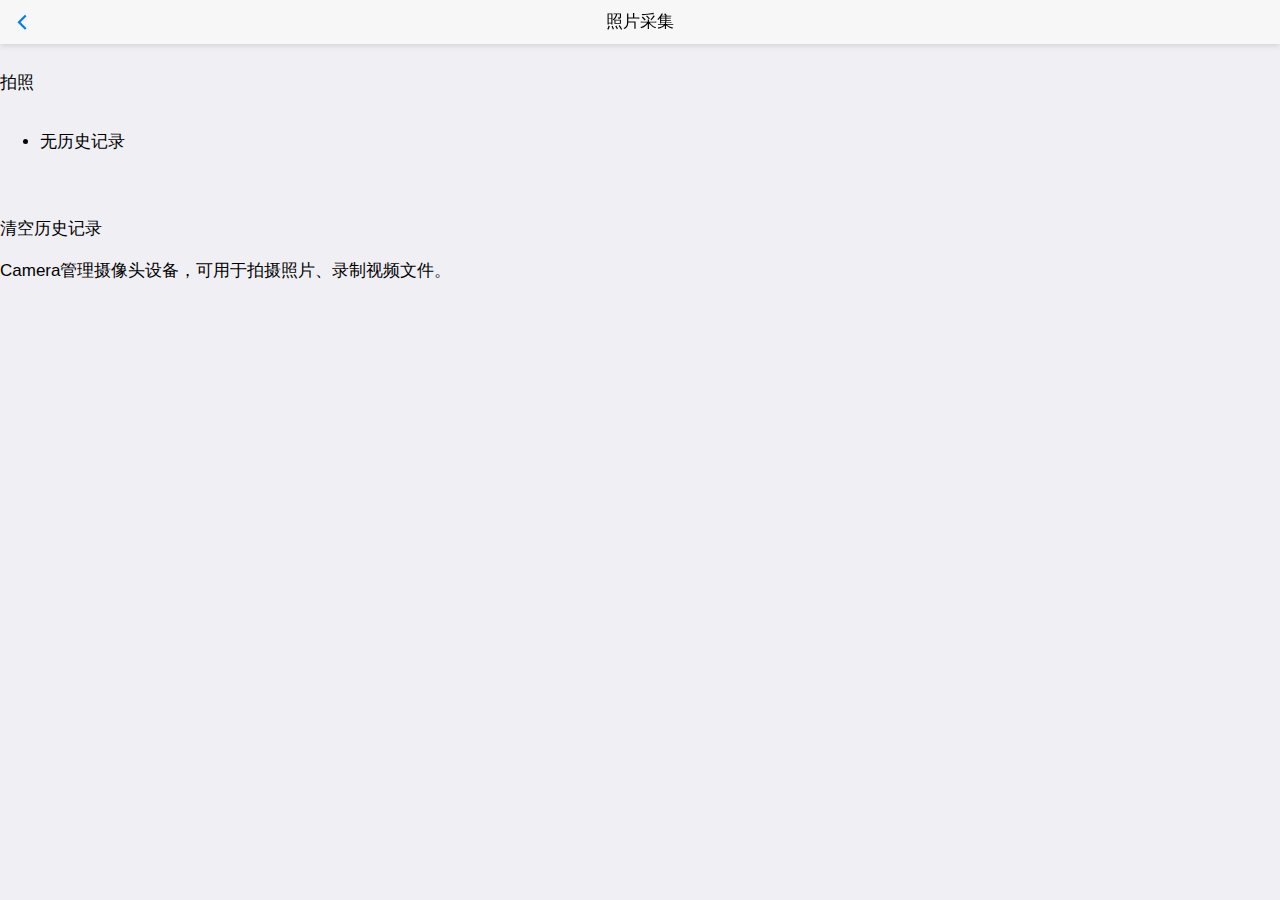
<file: app/src/main/assets/html/content_camera.html>
<!DOCTYPE HTML>
<html>
<head>
	<meta charset="utf-8">
	<title>Hello MUI</title>
	<meta name="viewport" content="width=device-width, initial-scale=1,maximum-scale=1,user-scalable=no">
	<meta name="apple-mobile-web-app-capable" content="yes">
	<meta name="apple-mobile-web-app-status-bar-style" content="black">
	<!--标准mui.css-->
	<link rel="stylesheet" href="../css/mui.min.css">
	<script type="text/javascript" src="../js/mui.min.js"></script>
	<script type="text/javascript">
var i=1,gentry=null,w=null;
var hl=null,le=null,de=null,ie=null;
var unv=true;
// H5 plus事件处理
function plusReady(){
	// 获取摄像头目录对象
	plus.io.resolveLocalFileSystemURL( "_doc/", function ( entry ) {
		entry.getDirectory( "camera", {create:true}, function ( dir ) {
			gentry = dir;
			updateHistory();
		}, function ( e ) {
			outSet( "Get directory \"camera\" failed: "+e.message );
		} );
	}, function ( e ) {
		outSet( "Resolve \"_doc/\" failed: "+e.message );
	} );
}
if(window.plus){
	plusReady();
}else{
	document.addEventListener("plusready",plusReady,false);
}
// 监听DOMContentLoaded事件
document.addEventListener("DOMContentLoaded",function(){
	// 获取DOM元素对象
	hl=document.getElementById("history");
	le=document.getElementById("empty");
	de=document.getElementById("display");
	if(ie=document.getElementById("index")){
		ie.onchange=indexChanged;
	}
	// 判断是否支持video标签
	unv=!document.createElement('video').canPlayType;
},false );
function changeIndex() {
	outSet( "选择摄像头：" );
	ie.focus();
}
function indexChanged() {
	de.innerText = ie.options[ie.selectedIndex].innerText;
	i = parseInt( ie.value );
	outLine( de.innerText );
}
// 拍照
function getImage() {
	outSet( "开始拍照：" );
	var cmr = plus.camera.getCamera();
	cmr.captureImage( function ( p ) {
		outLine( "成功："+p );
		plus.io.resolveLocalFileSystemURL( p, function ( entry ) {
			createItem( entry );
		}, function ( e ) {
			outLine( "读取拍照文件错误："+e.message );
		} );
	}, function ( e ) {
		outLine( "失败："+e.message );
	}, {filename:"_doc/camera/",index:1} );
}
// 显示文件
function displayFile( li ) {
	if ( w ) {
		outLine( "重复点击！" );
		return;
	}
	if ( !li || !li.entry ) {
		ouSet( "无效的媒体文件" );
		return;
	}
	var name = li.entry.name;
	var suffix = name.substr(name.lastIndexOf('.'));
	var url = "";
	if ( suffix==".mov" || suffix==".3gp" || suffix==".mp4" || suffix==".avi" ){
		//if(unv){plus.runtime.openFile("_doc/camera/"+name);return;}
		url = "../html/plus/camera_video.html";
	} else {
		url = "../html/plus/camera_image.html";
	}
	w=plus.webview.create(url,url,{hardwareAccelerated:true,scrollIndicator:'none',scalable:true,bounce:"all"});
	w.addEventListener( "loaded", function(){
		w.evalJS( "loadMedia('"+li.entry.toLocalURL()+"')" );
		//w.evalJS( "loadMedia(\""+"http://localhost:13131/_doc/camera/"+name+"\")" );
	}, false );
	w.addEventListener( "close", function() {
		w = null;
	}, false );
	w.show( "pop-in" );
}

// 添加播放项
function createItem( entry ) {
	var li = document.createElement("li");
	li.className = "ditem";
	li.innerHTML = '<span class="iplay"><font class="aname"></font><br/><font class="ainf"></font></span>';
	li.setAttribute( "onclick", "displayFile(this);" );
	hl.insertBefore( li, le.nextSibling );
	li.querySelector(".aname").innerText = entry.name;
	li.querySelector(".ainf").innerText = "...";
	li.entry = entry;
	updateInformation( li );
	// 设置空项不可见
	le.style.display = "none";
}
// 获取录音文件信息
function updateInformation( li ) {
	if ( !li || !li.entry ) {
		return;
	}
	var entry = li.entry;
	entry.getMetadata( function ( metadata ) {
		li.querySelector( ".ainf" ).innerText = dateToStr( metadata.modificationTime );
	}, function ( e ) {
		outLine( "获取文件\""+entry.name+"\"信息失败："+e.message );
	} );
}
// 获取录音历史列表
function updateHistory() {
	if ( !gentry ) {
		return;
	}
  	var reader = gentry.createReader();
  	reader.readEntries( function ( entries ) {
  		for ( var i in entries ) {
  			if ( entries[i].isFile ) {
  				createItem( entries[i] );
  			}
  		}
  	}, function ( e ) {
  		outLine( "读取录音列表失败："+e.message );
  	} );
}
// 清除历史记录
function cleanHistory() {
	hl.innerHTML = '<li id="empty" class="ditem-empty">无历史记录</li>';
	le = document.getElementById( "empty" );
	// 删除音频文件
	outSet( "清空拍照录像历史记录：" );
	gentry.removeRecursively( function () {
		// Success
		outLine( "成功！" );
	}, function ( e ) {
		outLine( "失败："+e.message );
	});
}
	</script>
	<style type="text/css">
.aname {
	font-size: 16px;
}
.ainf {
	font-size: 12px;
}
.iplay {
	display: block;
	background: no-repeat right center url([data-uri]);
	background-size: 50px 44px;
	-ms-touch-action: auto;
}
.button{margin-top: 28px;}
		</style>
</head>
<body>
<header class="mui-bar mui-bar-nav">
	<a class="mui-action-back mui-icon mui-icon-left-nav mui-pull-left"></a>
	<h1 class="mui-title">照片采集</h1>
</header>
<div class="mui-content">
	<div class="button" onclick="getImage();">拍照</div>
	<br/>
	<!-- History list -->
	<ul id="history" class="dlist" style="text-align:left;">
		<li id="empty" class="ditem-empty">无历史记录</li>
	</ul>
	<br/>
	<div class="button button-waring" onclick="cleanHistory();">清空历史记录</div>
	<br/>
</div>
<div id="output">
	Camera管理摄像头设备，可用于拍摄照片、录制视频文件。
</div>
</body>
</html>
</file>
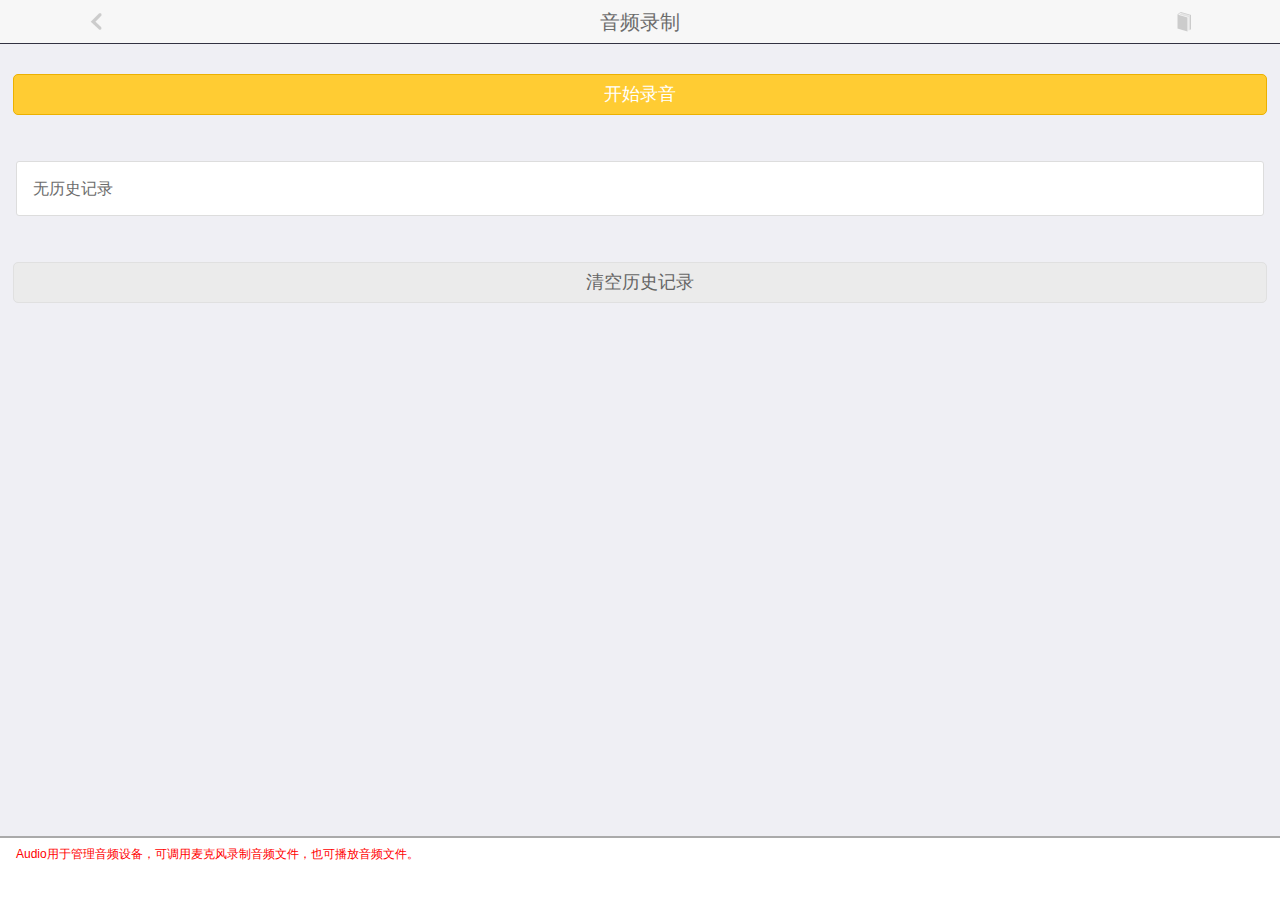
<file: app/src/main/assets/html/content_record.html>
<!DOCTYPE HTML>
<html>
	<head>
		<meta charset="utf-8">
		<title>Hello MUI</title>
		<meta name="viewport" content="width=device-width, initial-scale=1,maximum-scale=1,user-scalable=no">
		<meta name="apple-mobile-web-app-capable" content="yes">
		<meta name="apple-mobile-web-app-status-bar-style" content="black">
		<!--标准mui.css-->
		<link rel="stylesheet" href="../css/mui.min.css">
		<script type="text/javascript" src="../js/mui.min.js"></script>
		<script type="text/javascript">
var gentry=null,hl=null,le=null;
var er=null,ep=null;
// H5 plus事件处理
function plusReady(){
	// 获取音频目录对象
	plus.io.resolveLocalFileSystemURL( "_doc/", function ( entry ) {
		entry.getDirectory( "audio", {create:true}, function ( dir ) {
			gentry = dir;
			updateHistory();
		}, function ( e ) {
			outSet( "Get directory \"audio\" failed: "+e.message );
		} );
	}, function ( e ) {
		outSet( "Resolve \"_doc/\" failed: "+e.message );
	} );
}
if(window.plus){
	plusReady();
}else{
	document.addEventListener("plusready",plusReady,false);
}
// DOMContentLoaded事件处理
document.addEventListener("DOMContentLoaded",function(){
	// 获取DOM元素对象
	hl = document.getElementById("history");
	le = document.getElementById("empty");
	er = document.getElementById("record");
	rt = document.getElementById("rtime");
	ep = document.getElementById("play");
	pt = document.getElementById("ptime");
	pp = document.getElementById("progress")
	ps = document.getElementById("schedule");
},false);
// 添加播放项
function createItem( entry ) {
	var li = document.createElement("li");
	li.className = "ditem";
	li.innerHTML = '<span class="iplay"><font class="aname"></font><br/><font class="ainf"></font></span>';
	li.setAttribute( "onclick", "playAudio(this);" );
	hl.insertBefore( li, le.nextSibling );
	li.querySelector(".aname").innerText = entry.name;
	li.querySelector(".ainf").innerText = "...";
	li.entry = entry;
	updateInformation( li );
	// 设置空项不可见
	le.style.display = "none";
}
// 开始录音
var r=null,t=0,ri=null,rt=null;
function startRecord() {
	outSet( "开始录音：" );
	r = plus.audio.getRecorder();
	if ( r == null ) {
		outLine( "录音对象未获取" );
		return;
	}
	r.record( {filename:"_doc/audio/"}, function ( p ) {
		outLine( "录音完成："+p );
		plus.io.resolveLocalFileSystemURL( p, function ( entry ) {
			createItem( entry );
		}, function ( e ) {
			outLine( "读取录音文件错误："+e.message );
		} );
	}, function ( e ) {
		outLine( "录音失败："+e.message );
	} );
	er.style.display = "block";
	t = 0;
	ri = setInterval( function () {
		t++;
		rt.innerText = timeToStr(t);
	}, 1000 );
}
// 停止录音
function stopRecord(){
	er.style.display = "none";
	rt.innerText = "00:00:00";
	clearInterval( ri );
	ri = null;
	r.stop();
	w = null;
	r = null;
	t = 0;
}
// 清除历史记录
function cleanHistory() {
	hl.innerHTML = '<li id="empty" class="ditem-empty">无历史记录</li>';
	le = document.getElementById( "empty" );
	// 删除音频文件
	outSet( "清空录音历史记录：" );
	gentry.removeRecursively( function () {
		// Success
		outLine( "操作成功！" );
	}, function ( e ) {
		ouline( "操作失败："+e.message );
	});
}
// 获取录音历史列表
function updateHistory() {
	if ( !gentry ) {
		return;
	}
  	var reader = gentry.createReader();
  	reader.readEntries( function ( entries ) {
  		for ( var i in entries ) {
  			if ( entries[i].isFile ) {
  				createItem( entries[i] );
  			}
  		}
  	}, function ( e ) {
  		outLine( "读取录音列表失败："+e.message );
  	} );
}
// 获取录音文件信息
function updateInformation( li ) {
	if ( !li || !li.entry ) {
		return;
	}
	var entry = li.entry;
	entry.getMetadata( function ( metadata ) {
		li.querySelector( ".ainf" ).innerText = dateToStr( metadata.modificationTime );
	}, function ( e ) {
		outLine( "获取文件\""+entry.name+"\"信息失败："+e.message );
	} );
}
// 播放音频文件
function playAudio( li ) {
	if ( !li || !li.entry ) {
		ouSet( "无效的音频文件" );
		return;
	}
	outSet( "播放音频文件："+li.entry.name );
	startPlay( "_doc/audio/"+li.entry.name );
}
// 播放文件相关对象
var p=null,pt=null,pp=null,ps=null,pi=null;
// 开始播放
function startPlay( url ) {
	ep.style.display = "block";
	var L = pp.clientWidth;
	p = plus.audio.createPlayer( url );
	p.play( function () {
		outLine( "播放完成！" );
		// 播放完成
		pt.innerText = timeToStr(d)+"/"+timeToStr(d);
		ps.style.webkitTransition = "all 0.3s linear";
		ps.style.width = L+"px";
		stopPlay();
	}, function ( e ) {
		outLine( "播放音频文件\""+url+"\"失败："+e.message );
	} );
	// 获取总时长
	var d = p.getDuration();
	if ( !d ) {
		pt.innerText = "00:00:00/"+timeToStr(d);
	}
	pi = setInterval( function () {
		if ( !d ) { // 兼容无法及时获取总时长的情况
			d = p.getDuration();
		}
		var c = p.getPosition();
		if ( !c ) {  // 兼容无法及时获取当前播放位置的情况
			return;
		}
		pt.innerText = timeToStr(c)+"/"+timeToStr(d);
		var pct = Math.round(L*c/d);
		if ( pct < 8 ) {
			pct = 8;
		}
		ps.style.width = pct+"px";
	}, 1000 );
}
// 停止播放
function stopPlay() {
	clearInterval(pi);
	pi=null;
	setTimeout(resetPlay,500);
	// 操作播放对象
	if(p){
		p.stop();
		p=null;
	}
}
// 重置播放页面内容
function resetPlay() {
	ep.style.display = "none";
	ps.style.width = "8px";
	ps.style.webkitTransition = "all 1s linear";
	pt.innerText = "00:00:00/00:00:00";	
}
// 重写关闭
var _back=window.back;
function resetback(){
	// 停止播放
	if(ep.style.display == "block"){
		stopPlay();
	}else if(er.style.display == "block"){
		stopRecord();
	}else{
		_back();
	}
}
window.back=resetback;
		</script>
		<link rel="stylesheet" href="../css/common.css" type="text/css" charset="utf-8"/>
		<style type="text/css">
.rp {
	width: 100%;
	height: 100%;
	display: none;
	text-align: center;
	position: fixed;
	top: 0;
	background: rgba(0,0,0,0.8);
	z-index: 9999;
	overflow: hidden;
}
.aname {
	font-size: 16px;
}
.ainf {
	font-size: 12px;
}
.rtime {
	font-size: 22px;
	color: #FF0000;
}
.ptime {
	margin-top: 40%;
	font-size: 22px;
	color: #FFFFFF;
}
.rprogress {
	background: url(img/arecord.png) no-repeat center center;
	background-size: 32px 32px;
}
.rschedule {
    background-color: rgba(0,0,0,0);
    border: 5px solid rgba(0,183,229,0.9);
    opacity: .9;
    border-left: 5px solid rgba(0,0,0,0);
    border-right: 5px solid rgba(0,0,0,0);
    border-radius: 50px;
    box-shadow: 0 0 15px #2187e7;
    width: 36px;
    height: 36px;
    margin: 0 auto;
    -webkit-animation: spin 1s infinite linear;
    animation: spin 1s infinite linear;
}
@-webkit-keyframes spin {
    0% {
        -webkit-transform: rotate(0deg);
    }
    100% {
        -webkit-transform: rotate(360deg);
    }
}
@keyframes spin {
    0% {
        transform: rotate(0deg);
    }
    100% {
        transform: rotate(360deg);
    }
}
.progress {
  width: 90%;
  background-color: #666;
  margin: 0 5%;
  border: 1px solid #222;
  -webkit-border-radius: 5px;
  border-radius: 5px;
}
.schedule {
  width: 8px;
  height: 8px;
  margin: 1px 0;
  background-color: #FFCC33;
  -webkit-border-radius: 4px;
  border-radius: 4px;
  -webkit-transition: all 1s linear;
  transition: all 1s linear;
}
.stop {
	width: 72px;
	height: 72px;
	background: url(img/astop.png) center center;
	background-size: 72px 72px;
	margin: auto;
	-webkit-border-radius: 72px;
	border-radius: 72px;
}
.stop:active{
  	-webkit-box-shadow: 0 3px 8px rgba(0, 0, 0, 0.5) inset;
	box-shadow: 0 3px 8px rgba(0, 0, 0, 0.5) inset;
}
.iplay {
	display: block;
	background: no-repeat right center url([data-uri]);
	background-size: 50px 44px;
	-ms-touch-action: auto;
}
		</style>
	</head>
	<body>
		<header id="header">
			<a href="dcsb_four.html"><div class="nvbt iback"></div></a>
			<div class="nvtt">音频录制</div>
			<div class="nvbt idoc" onclick="openDoc('Audio Document','/doc/audio.html')"></div>
		</header>
		<div id="dcontent" class="dcontent">
			<br/>
			<div class="button" onclick="startRecord()">开始录音</div>
			<br/>
			<!-- History list -->
			<ul id="history" class="dlist" style="text-align:left;">
				<li id="empty" class="ditem-empty">无历史记录</li>
			</ul>
			<br/>
			<div class="button button-waring" onclick="cleanHistory();">清空历史记录</div>
			<br/>
		</div>
		<div id="output">
			Audio用于管理音频设备，可调用麦克风录制音频文件，也可播放音频文件。
		</div>
		<div id="play" class="rp">
			<div id="ptime" class="ptime">00:00:00/00:00:00</div><br/>
			<div id="progress" class="progress"><div id="schedule" class="schedule"></div></div>
			<br/>
			<div class="stop" onclick="stopPlay();outSet('停止播放！');"></div>
		</div>
		<div id="record" class="rp">
			<div style="width:100%;height:20%;"></div>
			<div class="rprogress"><div class="rschedule"></div></div>
			<br/>
			<div id="rtime" class="rtime">00:00:00</div><br/>
			<div class="stop" onclick="stopRecord();"></div>
		</div>
	</body>
</html>
</file>
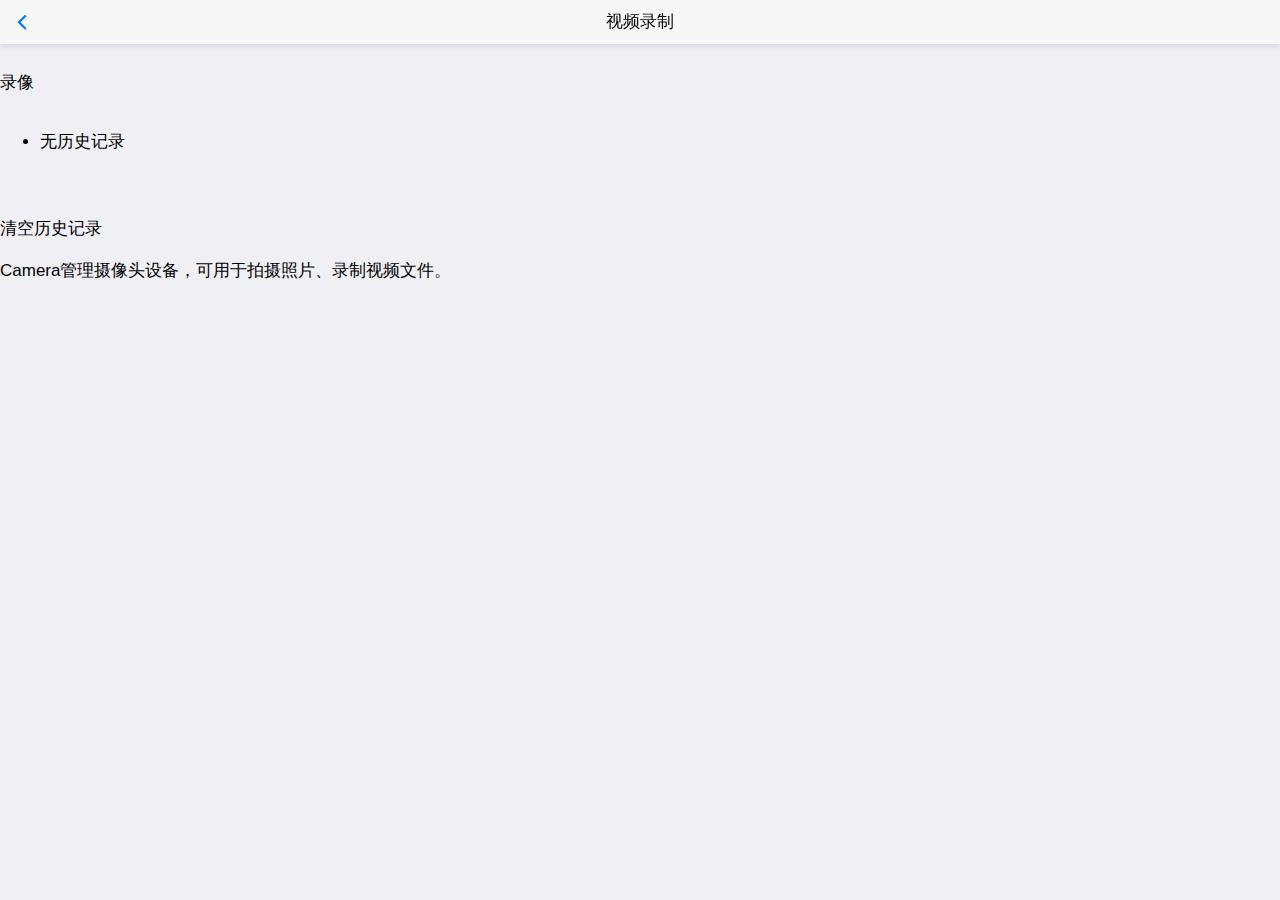
<file: app/src/main/assets/html/content_video.html>
<!DOCTYPE HTML>
<html>
	<head>
		<meta charset="utf-8">
		<title>Hello MUI</title>
		<meta name="viewport" content="width=device-width, initial-scale=1,maximum-scale=1,user-scalable=no">
		<meta name="apple-mobile-web-app-capable" content="yes">
		<meta name="apple-mobile-web-app-status-bar-style" content="black">
		<!--标准mui.css-->
		<link rel="stylesheet" href="../css/mui.min.css">
		<script type="text/javascript" src="../js/mui.min.js"></script>
		<script type="text/javascript">
var i=1,gentry=null,w=null;
var hl=null,le=null,de=null,ie=null;
var unv=true;
// H5 plus事件处理
function plusReady(){
	// 获取摄像头目录对象
	plus.io.resolveLocalFileSystemURL( "_doc/", function ( entry ) {
		entry.getDirectory( "camera", {create:true}, function ( dir ) {
			gentry = dir;
			updateHistory();
		}, function ( e ) {
			outSet( "Get directory \"camera\" failed: "+e.message );
		} );
	}, function ( e ) {
		outSet( "Resolve \"_doc/\" failed: "+e.message );
	} );
}
if(window.plus){
	plusReady();
}else{
	document.addEventListener("plusready",plusReady,false);
}
// 监听DOMContentLoaded事件
document.addEventListener("DOMContentLoaded",function(){
	// 获取DOM元素对象
	hl=document.getElementById("history");
	le=document.getElementById("empty");
	de=document.getElementById("display");
	if(ie=document.getElementById("index")){
		ie.onchange=indexChanged;
	}
	// 判断是否支持video标签
	unv=!document.createElement('video').canPlayType;
},false );
function changeIndex() {
	outSet( "选择摄像头：" );
	ie.focus();
}
function indexChanged() {
	de.innerText = ie.options[ie.selectedIndex].innerText;
	i = parseInt( ie.value );
	outLine( de.innerText );
}

// 录像
function getVideo() {
	outSet( "开始录像：" );
	var cmr = plus.camera.getCamera();
	cmr.startVideoCapture( function ( p ) {
		outLine( "成功："+p );
		plus.io.resolveLocalFileSystemURL( p, function( entry) {
			createItem( entry );
		}, function( e ) {
			outLine( "读取录像文件错误："+e.message );
		} );
	}, function( e ){
		outLine( "失败："+e.message );
	}, {filename:"_doc/camera/",index:i} );
}
// 显示文件
function displayFile( li ) {
	if ( w ) {
		outLine( "重复点击！" );
		return;
	}
	if ( !li || !li.entry ) {
		ouSet( "无效的媒体文件" );
		return;
	}
	var name = li.entry.name;
	var suffix = name.substr(name.lastIndexOf('.'));
	var url = "";
	if ( suffix==".mov" || suffix==".3gp" || suffix==".mp4" || suffix==".avi" ){
		//if(unv){plus.runtime.openFile("_doc/camera/"+name);return;}
		url = "../html/plus/camera_video.html";
	} else {
		url = "../html/plus/camera_image.html";
	}
	w=plus.webview.create(url,url,{hardwareAccelerated:true,scrollIndicator:'none',scalable:true,bounce:"all"});
	w.addEventListener( "loaded", function(){
		w.evalJS( "loadMedia('"+li.entry.toLocalURL()+"')" );
		//w.evalJS( "loadMedia(\""+"http://localhost:13131/_doc/camera/"+name+"\")" );
	}, false );
	w.addEventListener( "close", function() {
		w = null;
	}, false );
	w.show( "pop-in" );
}

// 添加播放项
function createItem( entry ) {
	var li = document.createElement("li");
	li.className = "ditem";
	li.innerHTML = '<span class="iplay"><font class="aname"></font><br/><font class="ainf"></font></span>';
	li.setAttribute( "onclick", "displayFile(this);" );
	hl.insertBefore( li, le.nextSibling );
	li.querySelector(".aname").innerText = entry.name;
	li.querySelector(".ainf").innerText = "...";
	li.entry = entry;
	updateInformation( li );
	// 设置空项不可见
	le.style.display = "none";
}
// 获取录音文件信息
function updateInformation( li ) {
	if ( !li || !li.entry ) {
		return;
	}
	var entry = li.entry;
	entry.getMetadata( function ( metadata ) {
		li.querySelector( ".ainf" ).innerText = dateToStr( metadata.modificationTime );
	}, function ( e ) {
		outLine( "获取文件\""+entry.name+"\"信息失败："+e.message );
	} );
}
// 获取录音历史列表
function updateHistory() {
	if ( !gentry ) {
		return;
	}
  	var reader = gentry.createReader();
  	reader.readEntries( function ( entries ) {
  		for ( var i in entries ) {
  			if ( entries[i].isFile ) {
  				createItem( entries[i] );
  			}
  		}
  	}, function ( e ) {
  		outLine( "读取录音列表失败："+e.message );
  	} );
}
// 清除历史记录
function cleanHistory() {
	hl.innerHTML = '<li id="empty" class="ditem-empty">无历史记录</li>';
	le = document.getElementById( "empty" );
	// 删除音频文件
	outSet( "清空拍照录像历史记录：" );
	gentry.removeRecursively( function () {
		// Success
		outLine( "成功！" );
	}, function ( e ) {
		outLine( "失败："+e.message );
	});
}
		</script>
		<style type="text/css">
.aname {
	font-size: 16px;
}
.ainf {
	font-size: 12px;
}
.iplay {
	display: block;
	background: no-repeat right center url([data-uri]);
	background-size: 50px 44px;
	-ms-touch-action: auto;
}
.button{margin-top: 28px;}
		</style>
	</head>
	<body>
	<header class="mui-bar mui-bar-nav">
		<a class="mui-action-back mui-icon mui-icon-left-nav mui-pull-left"></a>
		<h1 class="mui-title">视频录制</h1>
	</header>
	<div class="mui-content">
			<div class="button" onclick="getVideo();">录像</div>
			<br/>
			<!-- History list -->
			<ul id="history" class="dlist" style="text-align:left;">
				<li id="empty" class="ditem-empty">无历史记录</li>
			</ul>
			<br/>
			<div class="button button-waring" onclick="cleanHistory();">清空历史记录</div>
			<br/>
		</div>
		<div id="output">
			Camera管理摄像头设备，可用于拍摄照片、录制视频文件。
		</div>
	</body>
</html>
</file>
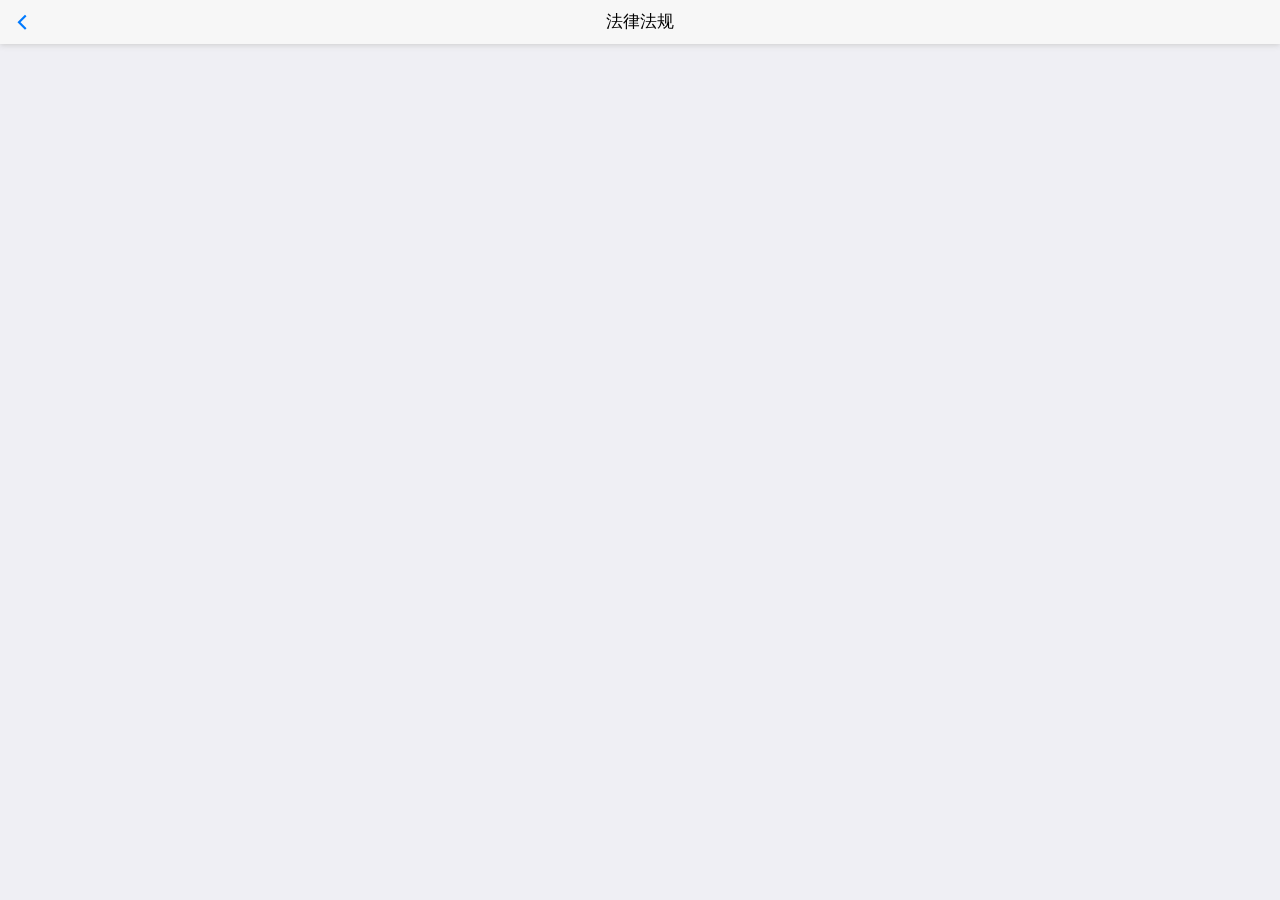
<file: app/src/main/assets/html/flfg.html>
<!DOCTYPE html>
<html>

	<head>
		<meta charset="utf-8">
		<title>Hello MUI</title>
		<meta name="viewport" content="width=device-width, initial-scale=1,maximum-scale=1,user-scalable=no">
		<meta name="apple-mobile-web-app-capable" content="yes">
		<meta name="apple-mobile-web-app-status-bar-style" content="black">
		<!--标准mui.css-->
		<link rel="stylesheet" href="../css/mui.min.css">
		<script src="../js/mui.min.js"></script>
		<style type="text/css">
    .hide {
    display:none;
    }
</style>

	</head>

	<body>
		<header class="mui-bar mui-bar-nav">
			<a class="mui-action-back mui-icon mui-icon-left-nav mui-pull-left"></a>
			<h1 class="mui-title">法律法规</h1>
		</header>
		<div class="mui-content">

		</div>
	</body>		
</html>
</file>
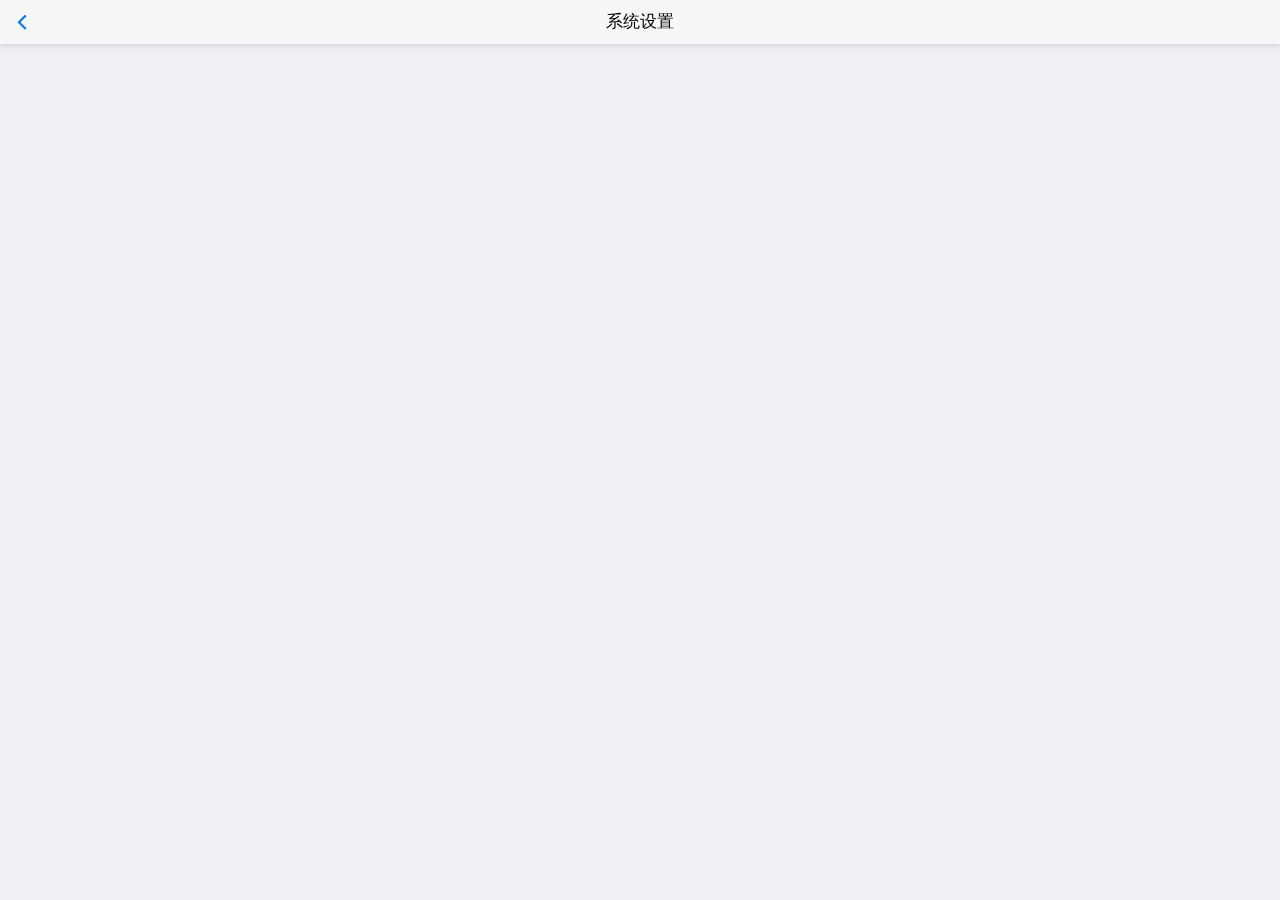
<file: app/src/main/assets/html/xtsz.html>
<!DOCTYPE html>
<html>
	<head>
		<meta charset="utf-8">
		<title>Hello MUI</title>
		<meta name="viewport" content="width=device-width, initial-scale=1,maximum-scale=1,user-scalable=no">
		<meta name="apple-mobile-web-app-capable" content="yes">
		<meta name="apple-mobile-web-app-status-bar-style" content="black">
		<!--标准mui.css-->
		<link rel="stylesheet" href="../css/mui.min.css">
		<script src="../js/mui.min.js"></script>
	</head>

	<body>
		<header class="mui-bar mui-bar-nav">
			<a class="mui-action-back mui-icon mui-icon-left-nav mui-pull-left"></a>
			<h1 class="mui-title">系统设置</h1>
		</header>	
	</body>		
</html>
</file>
<file: app/src/main/assets/css/common.css>
* {
	-webkit-user-select: none;
	-ms-touch-select: none;
/*
	-ms-touch-action: none;
*/
}
html {
	width: 100%;
	height: 100%;
}
body {
	margin: 0;
	padding: 0;
	width: 100%;
	height: 100%;
	font-family: Arial;
	font-size:16px;
	color: #6c6c6c;
	-webkit-touch-callout:none;
	-webkit-tap-highlight-color:rgba(0,0,0,0);
	-webkit-text-size-adjust:none;
}
header {
	width: 100%;
	height: 44px;
	position: fixed;
	top: 0;
	left: 0;
	font-size: 20px;
	text-align: center;
	line-height: 44px;
	background: #F7F7F7;
	z-index: 9999;
	border-bottom: 1px solid rgba(0,0,20,0.8);
	-ms-touch-action: none;
}
.nvbt {
	width:15%;
	height:100%;
	float:left;
	overflow:hidden;
	text-overflow:ellipsis;
	white-space:nowrap;
}
.nvbt:active {
	background-color: rgba(170,170,170,0.1);
}
.nvtt {
	width: 70%;
	height: 100%;
	float: left;
	overflow:hidden;
	text-overflow:ellipsis;
	white-space:nowrap;
}
.content {
	text-align: center;
	padding-top: 44px;
}
.scontent {
	width: 100%;
	position: fixed;
	top: 44px;
	bottom: 0px;
	text-align: center;
	overflow-y: scroll;
	-webkit-overflow-scrolling: touch;
	-ms-touch-action: pan-y cross-slide-y;
	-ms-scroll-chaining: none;
	-ms-scroll-limit: 0 50 0 50;
}
.dcontent {
	text-align: center;
	padding-top: 44px;
	padding-bottom: 80px;
}
.sdcontent {
	width: 100%;
	position: fixed;
	top: 44px;
	bottom: 80px;
	text-align: center;
	overflow-y: scroll;
	-webkit-overflow-scrolling: touch;
	-ms-touch-action: pan-y cross-slide-y;
	-ms-scroll-chaining: none;
	-ms-scroll-limit: 0 50 0 50;
}
.heading {
	margin:0 1em;
	text-align:left;
}
.des {
	padding: 0 1em;
	text-align:left;
	text-indent: 2em;
	word-break: break-all;
}
.logo {
	width: 100%;
	text-align: center;
}
.button {
	font-size: 18px;
	font-weight: normal;
	text-decoration: none;
	display: block;
	text-align: center;
	overflow:hidden;
	text-overflow:ellipsis;
	white-space:nowrap;
	color: #FFF;
	background-color: #FFCC33;
	border: 1px solid #ECB100;
	padding: .5em 0em;
	margin: .5em .7em;
	-webkit-border-radius: 5px;
	border-radius: 5px;
}
.button:active {
	outline: 0;
  	-webkit-box-shadow: inset 0 3px 5px rgba(0, 0, 0, 0.125);
	box-shadow: inset 0 3px 5px rgba(0, 0, 0, 0.125);
}
.button-waring {
	color: #666;
	background-color: #ebebeb;
	border-color: #e0e0e0;
}
.button-select {
	font-size: 14px;
	background-color: #CCCCCC;
	border: 0;
	-webkit-border-radius: 2px;
	border-radius: 2px;
}
.dlist {
	padding: 0px;
	margin: 1em;
	background: #fff;
	border: 1px solid #ddd;
	-webkit-border-radius: 3px;
	border-radius: 3px;
}
.ditem {
	overflow: hidden;
	list-style-type: none;
	font-size: 1em;
	padding: 1em;
	border-bottom: inset 1px #ebebeb;
	vertical-align: middle;
}
.ditem:active {
	background: #f4f4f4;
}
.ditem:last-child {
	border-bottom: inset 0px #ebebeb;
}
.ditem-empty {
	overflow: hidden;
	list-style-type: none;
	font-size: 1em;
	padding: 1em;
	vertical-align: middle;
}
#output {
	height: 64px;
	position: fixed;
	left: 0;
	right: 0;
	bottom: 0;
	color: #f00;
	background: #FFF;
	font-size: 12px;
	line-height: 16px;
	word-break: break-all;
	z-index: 6666;
	padding: 8px 16px;
	overflow-x: hidden;
	overflow-y: scroll;
	border-top: 2px solid #AAA;
	-webkit-overflow-scrolling: touch;
}
.iback {
	background: no-repeat center center url([data-uri]);
	background-size: 50px 44px;
}
.idoc {
	background: no-repeat center center url([data-uri]);
	background-size: 50px 44px;
}
</file>
